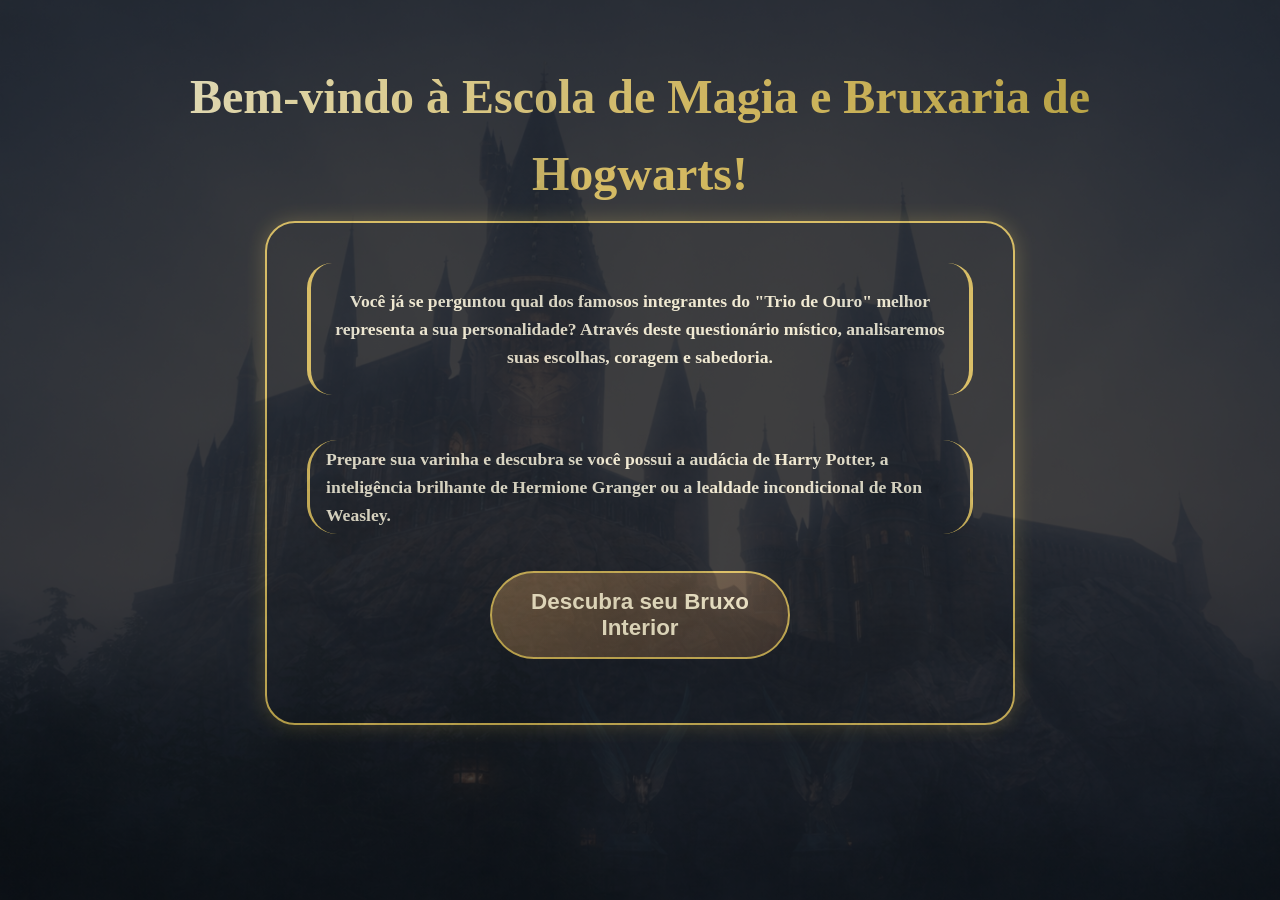
<file: ProjetoQuiz/index.html>
<!doctype html>
<html lang="pt-BR">
  <head>
    <meta charset="UTF-8" />
    <meta name="viewport" content="width=device-width, initial-scale=1.0" />
    <link rel="stylesheet" href="style.css">
    <title>O Universo de Hogwarts</title>
  </head>
  <body>

    <div id="tela-boas-vindas">
        <h1>Bem-vindo à Escola de Magia e Bruxaria de Hogwarts!</h1>
        <div class="card-inicio">
            <h3>
                Você já se perguntou qual dos famosos integrantes do 
                "Trio de Ouro" melhor representa a sua personalidade? Através deste questionário místico, analisaremos suas escolhas, coragem e sabedoria.
            </h3>
            <p>Prepare sua varinha e descubra se você possui a audácia de Harry Potter, a inteligência brilhante de Hermione Granger ou a lealdade incondicional de Ron Weasley.</p>
            <button id="btn-iniciar">Descubra seu Bruxo Interior</button>
        </div>
    </div>

    <div id="conteudo-quiz" class="escondido">
        <h1>Descubra seu Bruxo Interior</h1>
        
        <div class="perfis-resumo">
            <h4>1. Harry Potter: Corajoso, impulsivo e focado em fazer o que é certo.</h4>
            <h4>2. Hermione Granger: Lógica, dedicada aos estudos e extremamente preparada.</h4>
            <h4>3. Ron Weasley: Leal, engraçado e valoriza as amizades acima de tudo.</h4>
        </div>

        <div id="questoes-lista">
            <!-- 
    PERGUNTA 01
    Alternativa 01: harry = 01 |  hermione = 03 | Ron = 01 
    Alternativa 02: harry = 03 |  hermione = 01 | Ron = 02 
    Alternativa 03: harry = 02 |  hermione = 02 | Ron = 03 
    --> 
            <p>Pergunta 1: Como você se prepara para um desafio difícil?</p>
            <label><input type="radio" name="p1" data-harry="1" data-hermione="3" data-ron="1">Leio todos os livros disponíveis sobre o assunto.</label><br>
            <label><input type="radio" name="p1" data-harry="3" data-hermione="1" data-ron="2">Confio no meu instinto e enfrento na hora.</label><br>
            <label><input type="radio" name="p1" data-harry="2" data-hermione="2" data-ron="3">Peço ajuda aos meus melhores amigos.</label><br>
            <!-- 
      PERGUNTA 02 
      Alternativa 01: harry = 03 |  hermione = 02 | Ron = 01 
      Alternativa 02: harry = 01 |  hermione = 03 | Ron = 01 
      Alternativa 03: harry = 02 |  hermione = 01 | Ron = 03 
    -->
            <p>Pergunta 2: Qual seria sua aula favorita em Hogwarts?</p>
            <label><input type="radio" name="p2" data-harry="3" data-hermione="2" data-ron="1">Defesa Contra as Artes das Trevas.</label><br>
            <label><input type="radio" name="p2" data-harry="1" data-hermione="3" data-ron="1">História da Magia ou Aritmancia.</label><br>
            <label><input type="radio" name="p2" data-harry="2" data-hermione="1" data-ron="3">Trato de Criaturas Mágicas.</label><br>
          <!-- 
      PERGUNTA 03
      Alternativa 01: harry = 03 |  hermione = 01 | Ron = 02 
      Alternativa 02: harry = 02 |  hermione = 03 | Ron = 01 
      Alternativa 03: harry = 01 |  hermione = 02 | Ron = 03 
    -->
            <p>Pergunta 3: O que você faria se visse alguém sendo injustiçado?</p>
            <label><input type="radio" name="p3" data-harry="3" data-hermione="1" data-ron="2">Interviria imediatamente, não importa o risco.</label><br>
            <label><input type="radio" name="p3" data-harry="2" data-hermione="3" data-ron="1">Elaboraria um plano lógico para resolver a situação.</label><br>
            <label><input type="radio" name="p3" data-harry="1" data-hermione="2" data-ron="3">Ficaria ao lado da pessoa para dar apoio moral.</label><br>
          <!-- 
      PERGUNTA 04
      Alternativa 01: harry = 01 |  hermione = 03 | Ron = 01 
      Alternativa 02: harry = 02 |  hermione = 02 | Ron = 03 
      Alternativa 03: harry = 03 |  hermione = 01 | Ron = 01 
    -->
            <p>Pergunta 4: Qual é o seu maior medo?</p>
            <label><input type="radio" name="p4" data-harry="1" data-hermione="3" data-ron="1">Fracassar em uma prova importante.</label><br>
            <label><input type="radio" name="p4" data-harry="2" data-hermione="2" data-ron="3">Perder as pessoas que amo.</label><br>
            <label><input type="radio" name="p4" data-harry="3" data-hermione="1" data-ron="1">Ver o mal triunfando sobre o bem.</label><br>

             <!-- 
      PERGUNTA 05
      Alternativa 01: harry = 03 |  hermione = 01 | Ron = 02 
      Alternativa 02: harry = 01 |  hermione = 03 | Ron = 01 
      Alternativa 03: harry = 01 |  hermione = 01 | Ron = 03 
    -->
            <p>Pergunta 5: Como você passa seu tempo livre?</p>
            <label><input type="radio" name="p5" data-harry="3" data-hermione="1" data-ron="2">Praticando esportes ou atividades ao ar livre.</label><br>
            <label><input type="radio" name="p5" data-harry="1" data-hermione="3" data-ron="1">Estudando novos tópicos interessantes.</label><br>
            <label><input type="radio" name="p5" data-harry="1" data-hermione="1" data-ron="3">Relaxando no salão comunal com jogos e lanches.</label><br>
           <!-- 
      PERGUNTA 06
      Alternativa 01: harry = 03 |  hermione = 02 | Ron = 01 
      Alternativa 02: harry = 01 |  hermione = 03 | Ron = 01 
      Alternativa 03: harry = 01 |  hermione = 01 | Ron = 03 
    -->
            <p>Pergunta 6: Escolha um animal de estimação para levar a Hogwarts</p>
            <label><input type="radio" name="p6" data-harry="3" data-hermione="2" data-ron="1">Uma Coruja, para ser útil e independente.</label><br>
            <label><input type="radio" name="p6" data-harry="1" data-hermione="3" data-ron="1">Um Gato, por ser inteligente e observador.</label><br>
            <label><input type="radio" name="p6" data-harry="1" data-hermione="1" data-ron="3">Um Rato ou algo incomum, por apego emocional.</label><br>
          <!-- 
      PERGUNTA 07
      Alternativa 01: harry = 03 |  hermione = 02 | Ron = 01 
      Alternativa 02: harry = 01 |  hermione = 03 | Ron = 01 
      Alternativa 03: harry = 02 |  hermione = 01 | Ron = 03 
    -->
            <p>Pergunta 7: Qual característica você mais valoriza em uma pessoa?</p>
            <label><input type="radio" name="p7" data-harry="3" data-hermione="2" data-ron="1">Coragem.</label><br>
            <label><input type="radio" name="p7" data-harry="1" data-hermione="3" data-ron="1">Inteligência.</label><br>
            <label><input type="radio" name="p7" data-harry="1" data-hermione="1" data-ron="3">Lealdade.</label><br>
          <!-- 
      PERGUNTA 08
      Alternativa 01: harry = 03 |  hermione = 01 | Ron = 02 
      Alternativa 02: harry = 01 |  hermione = 03 | Ron = 01 
      Alternativa 03: harry = 02 |  hermione = 02 | Ron = 03 
    -->
            <p>Pergunta 8: Se você encontrasse um objeto mágico desconhecido, o que faria?</p>
            <label><input type="radio" name="p8" data-harry="3" data-hermione="1" data-ron="2">Usaria para ver o que acontece.</label><br>
            <label><input type="radio" name="p8" data-harry="1" data-hermione="3" data-ron="1">Pesquisaria na biblioteca antes de tocar.</label><br>
            <label><input type="radio" name="p8" data-harry="2" data-hermione="2" data-ron="3">Mostraria para alguém mais experiente.</label><br>
          <!-- 
      PERGUNTA 09
      Alternativa 01: harry = 03 |  hermione = 01 | Ron = 02 
      Alternativa 02: harry = 01 |  hermione = 03 | Ron = 01 
      Alternativa 03: harry = 02 |  hermione = 02 | Ron = 03 
    -->
            <p>Pergunta 9: O que é mais importante em uma equipe?</p>
            <label><input type="radio" name="p9" data-harry="3" data-hermione="1" data-ron="2">Ter um líder forte.</label><br>
            <label><input type="radio" name="p9" data-harry="1" data-hermione="3" data-ron="1">Ter uma estratégia impecável.</label><br>
            <label><input type="radio" name="p9" data-harry="2" data-hermione="2" data-ron="3">O companheirismo entre todos.</label><br>
          <!-- 
      PERGUNTA 10
      Alternativa 01: harry = 03 |  hermione = 02 | Ron = 02 
      Alternativa 02: harry = 01 |  hermione = 03 | Ron = 01 
      Alternativa 03: harry = 01 |  hermione = 01 | Ron = 03 
    -->
            <p>Pergunta 10: Qual seria seu maior desejo ao olhar o Espelho de Ojesed?</p>
            <label><input type="radio" name="p10" data-harry="3" data-hermione="2" data-ron="1">Ser reconhecido por meus grandes feitos.</label><br>
            <label><input type="radio" name="p10" data-harry="1" data-hermione="3" data-ron="1">Dominar todo o conhecimento do mundo.</label><br>
            <label><input type="radio" name="p10" data-harry="1" data-hermione="1" data-ron="3">Ver minha família e amigos felizes e seguros.</label><br>
        </div>

        <button id="btn-resultado">Ver Resultado</button>

        <div id="tela-resultado" class="escondido">
            </div>
    </div>

    <script src="script.js"></script>
  </body>
</html>
</file>
<file: ProjetoQuiz/style.css>
* {
    margin: 0;
    padding: 0;
    box-sizing: border-box;
}

body {
    font-family: Georgia, serif;
    background-color: #000;
    color: #f0e6c5;
    line-height: 1.6;
    margin: 0;
    padding: 2rem 1.5rem 4rem;
    display: flex;
    flex-direction: column;
    align-items: center;
}

body::before {
    content: "";
    position: fixed;
    top: 0;
    left: 0;
    width: 100%;
    height: 100%;

    background-image: url('castelo.png');
    background-size: cover;
    background-position: center;
    background-repeat: no-repeat;

    opacity: 0.25;
    pointer-events: none;
}

h1, h3, hr, h4, p, label, button, #tela-resultado {
    width: 100%;
    max-width: 900px;
}

h1 {
    font-size: 3rem;
    text-align: center;
    font-family: Georgia, serif;
    font-weight: bold;
    margin-bottom: 0.5rem;
    background: linear-gradient(135deg, #f3e5ab, #d4af37, #b8960c);
    -webkit-background-clip: text;
    background-clip: text;
    color: transparent;
}

h3 {
    background: rgba(0, 0, 0, 0.65);
    padding: 1.5rem;
    border-radius: 25px;
    font-size: 1.1rem;
    text-align: center;
    margin-bottom: 1rem;
    border-left: 4px solid #d4af37;
    border-right: 4px solid #d4af37;
}

h4 {
    background: rgba(212, 175, 55, 0.4);
    padding: 0.8rem 1rem;
    margin: 0.5rem 0;
    border-radius: 15px;
    font-size: 1rem;
    border-left: 5px solid #d4af37;
    text-align: left;
}

p {
    font-size: 1.1rem;
    font-weight: bold;
    margin-top: 1.8rem;
    margin-bottom: 0.8rem;
    background: rgba(0, 0, 0, 0.5);
    display: inline-block;
    padding: 0.3rem 1rem;
    border-radius: 30px;
    border-left: 3px solid #d4af37;
    border-right: 3px solid #d4af37;
    text-align: left;
}

label {
    display: block;
    background: rgba(20, 15, 10, 0.8);
    margin: 0.5rem 0;
    padding: 0.8rem 1.2rem;
    border-radius: 50px;
    cursor: pointer;
    border: 1px solid rgba(212, 175, 55, 0.4);
    text-align: left;
}

label:hover {
    background: rgba(60, 45, 20, 0.9);
    border-color: #d4af37;
}

input[type="radio"] {
    margin-right: 12px;
    transform: scale(1.1);
    accent-color: #d4af37;
    cursor: pointer;
}

label:has(input[type="radio"]:checked) {
    background: rgba(212, 175, 55, 0.2);
    border-color: #ffd700;
}

button {
    background: linear-gradient(135deg, #5a3e1b, #2c1a0a);
    border: none;
    padding: 1rem 2rem;
    font-size: 1.4rem;
    font-weight: bold;
    color: #ffefc0;
    border-radius: 60px;
    margin: 2rem auto 1.5rem;
    cursor: pointer;
    border: 2px solid #d4af37;
    display: block;
    width: auto;
    max-width: 300px;
}

button:hover {
    background: linear-gradient(135deg, #7a5a2a, #4a2a10);
    border-color: #ffd700;
}

#tela-resultado {
    background: rgba(0, 0, 0, 0.85);
    border-radius: 30px;
    padding: 2rem;
    margin-top: 2rem;
    text-align: center;
    border: 2px solid #d4af37;
}

#tela-resultado h2 {
    font-size: 2rem;
    margin-bottom: 1rem;
    color: #d4af37;
}

#tela-resultado img {
    max-width: 180px;
    border-radius: 50%;
    margin: 1rem auto;
    border: 3px solid #d4af37;
    display: block;
}

#tela-resultado p {
    font-size: 1.1rem;
    margin: 0.5rem 0;
    background: transparent;
    display: block;
    text-align: center;
    border-left: 3px solid #d4af37;
    border-right: 3px solid #d4af37;
}

#btn-reiniciar {
    background: #3a2a15;
    margin: 1.5rem auto 0;
    padding: 0.7rem 1.5rem;
    font-size: 1rem;
    display: inline-block;
    width: auto;
    border: 1px solid #d4af37;
}

#btn-reiniciar:hover {
    background: #5a4015;
    border-color: #ffd700;
}

.escondido {
    display: none !important;
}

#tela-boas-vindas {
    display: flex;
    flex-direction: column;
    align-items: center;
    justify-content: center;
    min-height: 80vh;
    text-align: center;
}

.card-inicio {
    background: rgba(0, 0, 0, 0.85);
    padding: 2.5rem;
    border-radius: 30px;
    border: 2px solid #d4af37;
    max-width: 750px;
    box-shadow: 0 0 20px rgba(212, 175, 55, 0.3);
}

#btn-iniciar {
    margin-top: 1.5rem;
}

.perfis-resumo {
    margin-bottom: 2rem;
}
</file>
